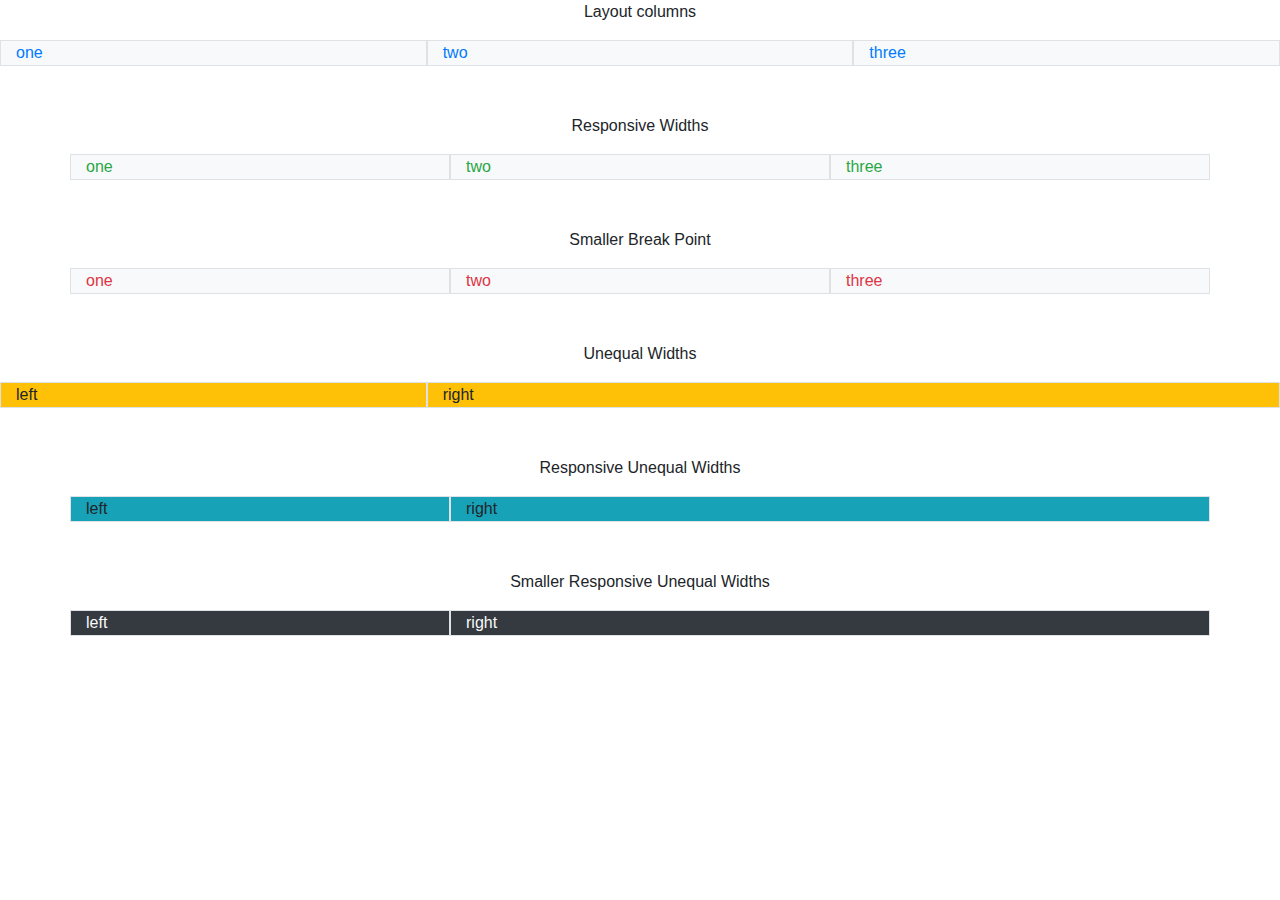
<file: bootstrap/colors_exercise.html>
<!-- Bootstrap Colors demo -->
<!DOCTYPE html>
<html>
  <head>
    <meta charset="utf-8">
    <title>Colors Exercise</title>
    <link rel="stylesheet" href="https://stackpath.bootstrapcdn.com/bootstrap/4.4.1/css/bootstrap.min.css" integrity="sha384-Vkoo8x4CGsO3+Hhxv8T/Q5PaXtkKtu6ug5TOeNV6gBiFeWPGFN9MuhOf23Q9Ifjh" crossorigin="anonymous">
  </head>
  <body>

    <p class="text-center"> Layout columns</p>
    <div class="container-fluid bg-light mb-5">
      <div class="row">
        <div class="col border text-primary">one</div>
        <div class="col border text-primary">two</div>
        <div class="col border text-primary">three</div>
      </div>
    </div>

    <p class="text-center">Responsive Widths</p>
    <div class="container-md bg-light mb-5">
      <div class="row">
        <div class="col-md border text-success">one</div>
        <div class="col-md border text-success">two</div>
        <div class="col-md border text-success">three</div>
      </div>
    </div>

    <p class="text-center">Smaller Break Point</p>
    <div class="container-sm bg-light mb-5">
      <div class="row">
        <div class="col-sm border text-danger">one</div>
        <div class="col-sm border text-danger">two</div>
        <div class="col-sm border text-danger">three</div>
      </div>
    </div>

    <p class="text-center">Unequal Widths</p>
    <div class="container-fluid bg-warning mb-5">
      <div class="row">
        <div class="col-4 border">left</div>
        <div class="col-8 border">right</div>
      </div>
    </div>

    <p class="text-center">Responsive Unequal Widths</p>
    <div class="container-md bg-info mb-5">
      <div class="row">
        <div class="col-md-4 border">left</div>
        <div class="col-md-8 border">right</div>
      </div>
    </div>

    <p class="text-center">Smaller Responsive Unequal Widths</p>
    <div class="container-sm bg-dark mb-5">
      <div class="row">
        <div class="col-sm-4 border text-light">left</div>
        <div class="col-sm-8 border text-light">right</div>
      </div>
    </div>


  </body>
</html>
</file>
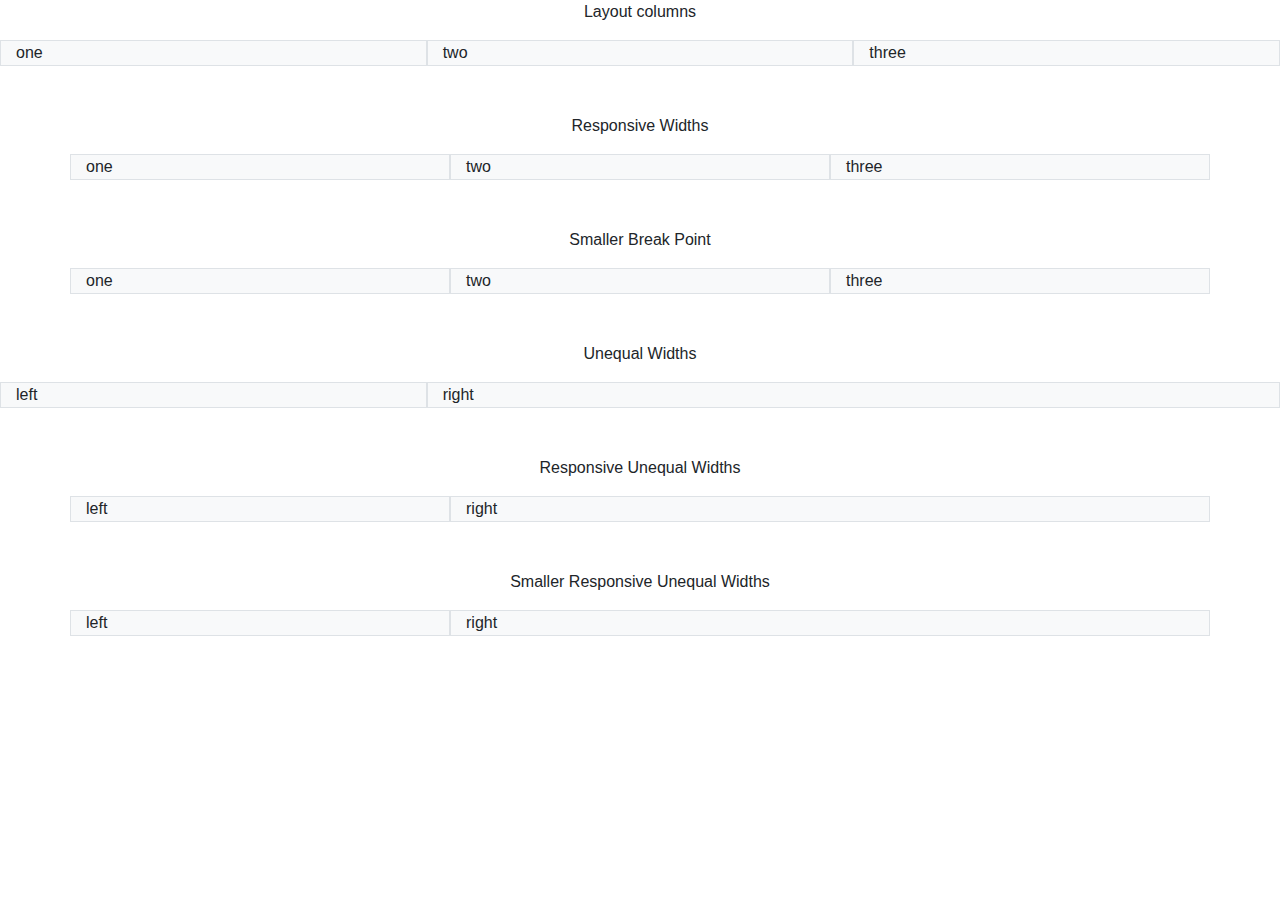
<file: bootstrap/grid.html>
<!-- Bootstrap grip-system demo -->
<!DOCTYPE html>
<html>
  <head>
    <meta charset="utf-8">
    <title>Bootstrap Grid System</title>
    <link rel="stylesheet" href="https://stackpath.bootstrapcdn.com/bootstrap/4.4.1/css/bootstrap.min.css" integrity="sha384-Vkoo8x4CGsO3+Hhxv8T/Q5PaXtkKtu6ug5TOeNV6gBiFeWPGFN9MuhOf23Q9Ifjh" crossorigin="anonymous">
  </head>
  <body>

    <p class="text-center"> Layout columns</p>
    <div class="container-fluid bg-light mb-5">
      <div class="row">
        <div class="col border">one</div>
        <div class="col border">two</div>
        <div class="col border">three</div>
      </div>
    </div>

    <p class="text-center">Responsive Widths</p>
    <div class="container-md bg-light mb-5">
      <div class="row">
        <div class="col-md border">one</div>
        <div class="col-md border">two</div>
        <div class="col-md border">three</div>
      </div>
    </div>

    <p class="text-center">Smaller Break Point</p>
    <div class="container-sm bg-light mb-5">
      <div class="row">
        <div class="col-sm border">one</div>
        <div class="col-sm border">two</div>
        <div class="col-sm border">three</div>
      </div>
    </div>

    <p class="text-center">Unequal Widths</p>
    <div class="container-fluid bg-light mb-5">
      <div class="row">
        <div class="col-4 border">left</div>
        <div class="col-8 border">right</div>
      </div>
    </div>

    <p class="text-center">Responsive Unequal Widths</p>
    <div class="container-md bg-light mb-5">
      <div class="row">
        <div class="col-md-4 border">left</div>
        <div class="col-md-8 border">right</div>
      </div>
    </div>

    <p class="text-center">Smaller Responsive Unequal Widths</p>
    <div class="container-sm bg-light mb-5">
      <div class="row">
        <div class="col-sm-4 border">left</div>
        <div class="col-sm-8 border">right</div>
      </div>
    </div>


  </body>
</html>
</file>
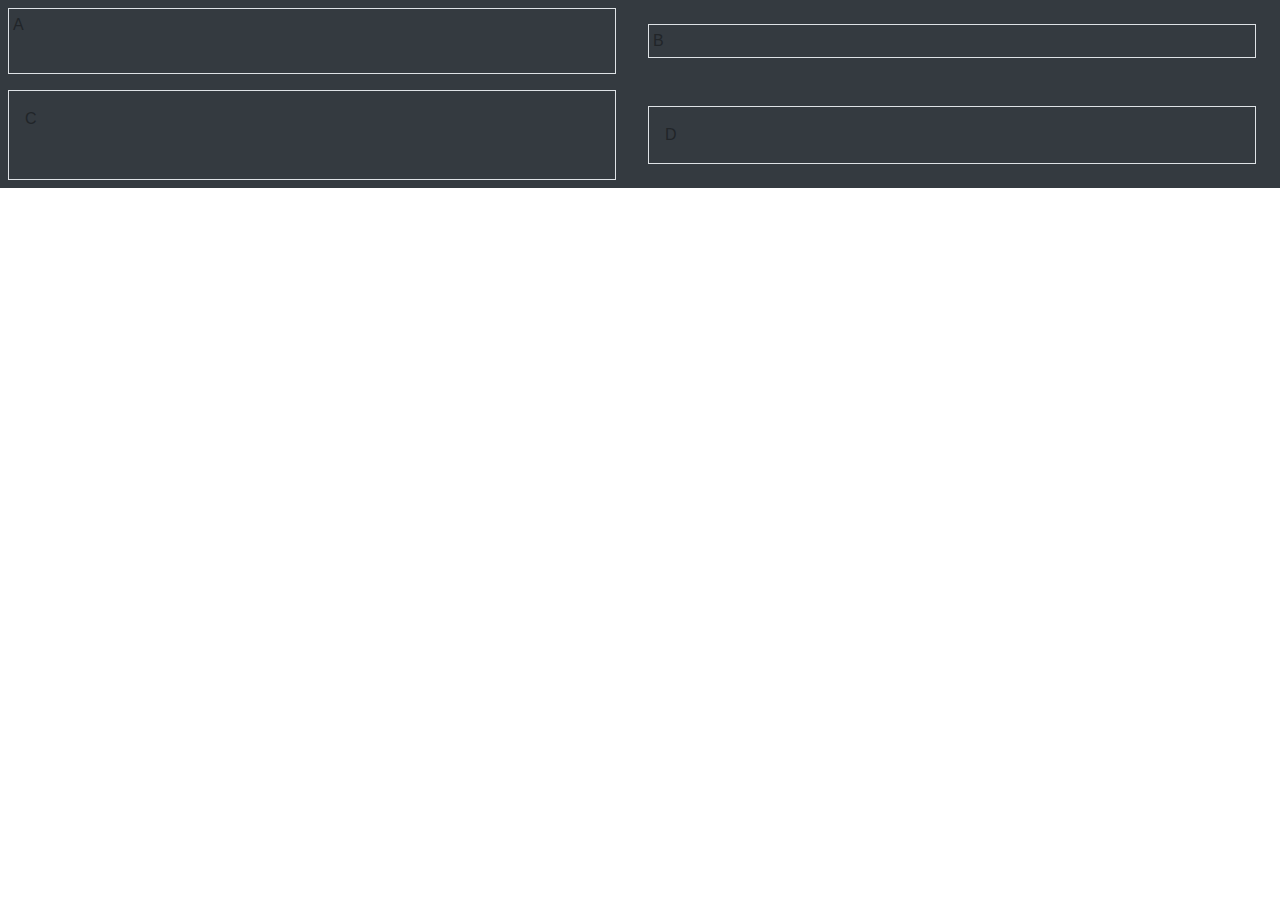
<file: bootstrap/Layout.html>
<!-- Bootstrap layout exercise -->
<!DOCTYPE html>
<html>
  <head>
    <meta charset="utf-8">
    <title>Bootstrap Grid System</title>
    <link rel="stylesheet" href="https://stackpath.bootstrapcdn.com/bootstrap/4.4.1/css/bootstrap.min.css" integrity="sha384-Vkoo8x4CGsO3+Hhxv8T/Q5PaXtkKtu6ug5TOeNV6gBiFeWPGFN9MuhOf23Q9Ifjh" crossorigin="anonymous">
  </head>
  <body>


    <div class="container-fluid bg-dark mb-5">
      <div class="row">
        <div class="col border m-2 p-1">A</div>
        <div class="col border m-4 p-1">B</div>
      </div>
      <div class="row">
        <div class="col border m-2 p-3">C</div>
        <div class="col border m-4 p-3">D</div>
      </div>
    </div>

  </body>
</html>
</file>
